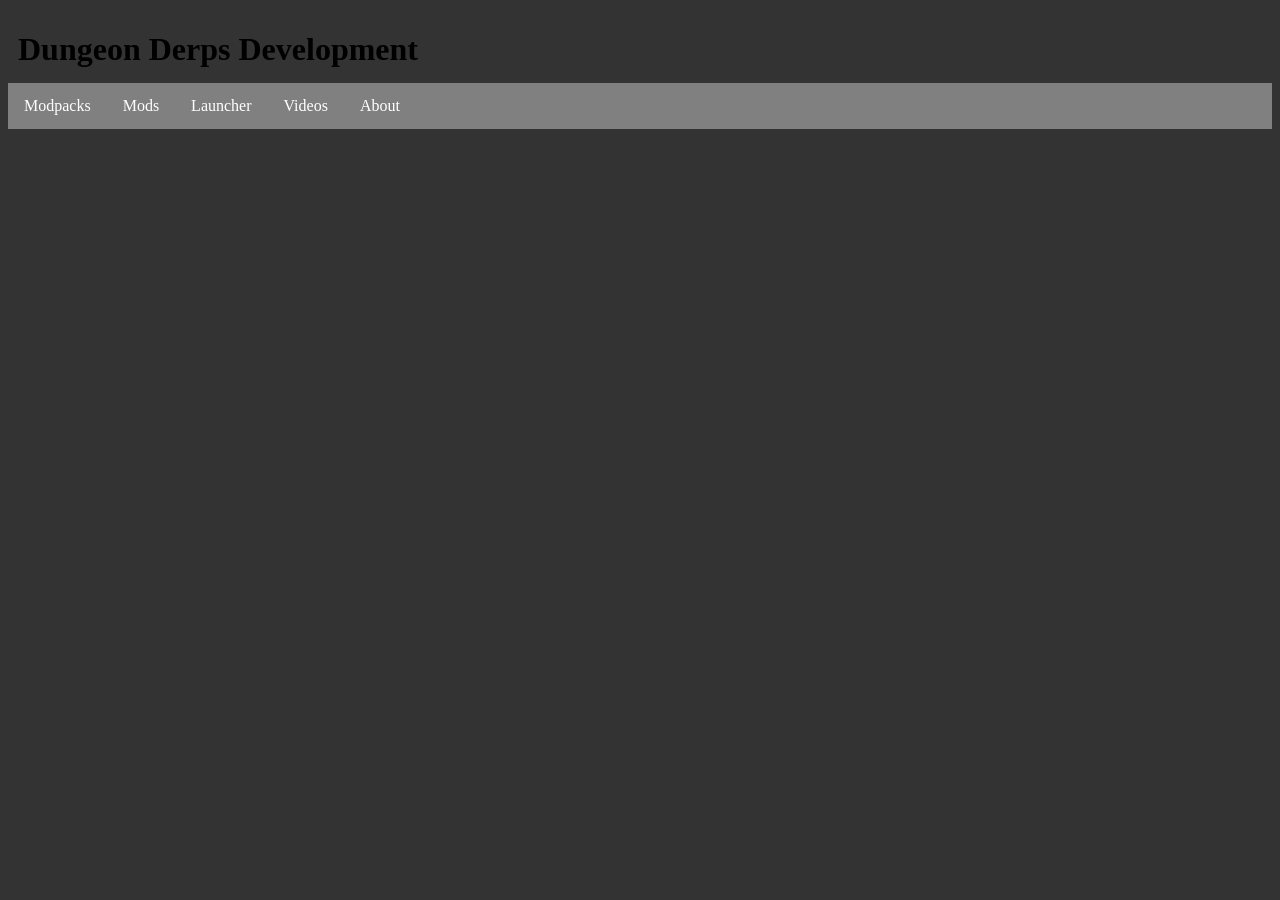
<file: Darkfire/index.html>
<!DOCTYPE html>
<html lang="en">
<head>
    <meta charset="UTF-8">
    <title>Dungeon Derps Development</title>
    <link rel="stylesheet" type="text/css" href="dd.css">
</head>

<body>
    <h1>Dungeon Derps Development</h1>
    <ul>
        <li><a>Modpacks</a></li>
        <li><a>Mods</a></li>
        <li><a>Launcher</a></li>
        <li><a>Videos</a></li>
        <li><a>About</a></li>
    </ul>
</body>
</html>
</file>
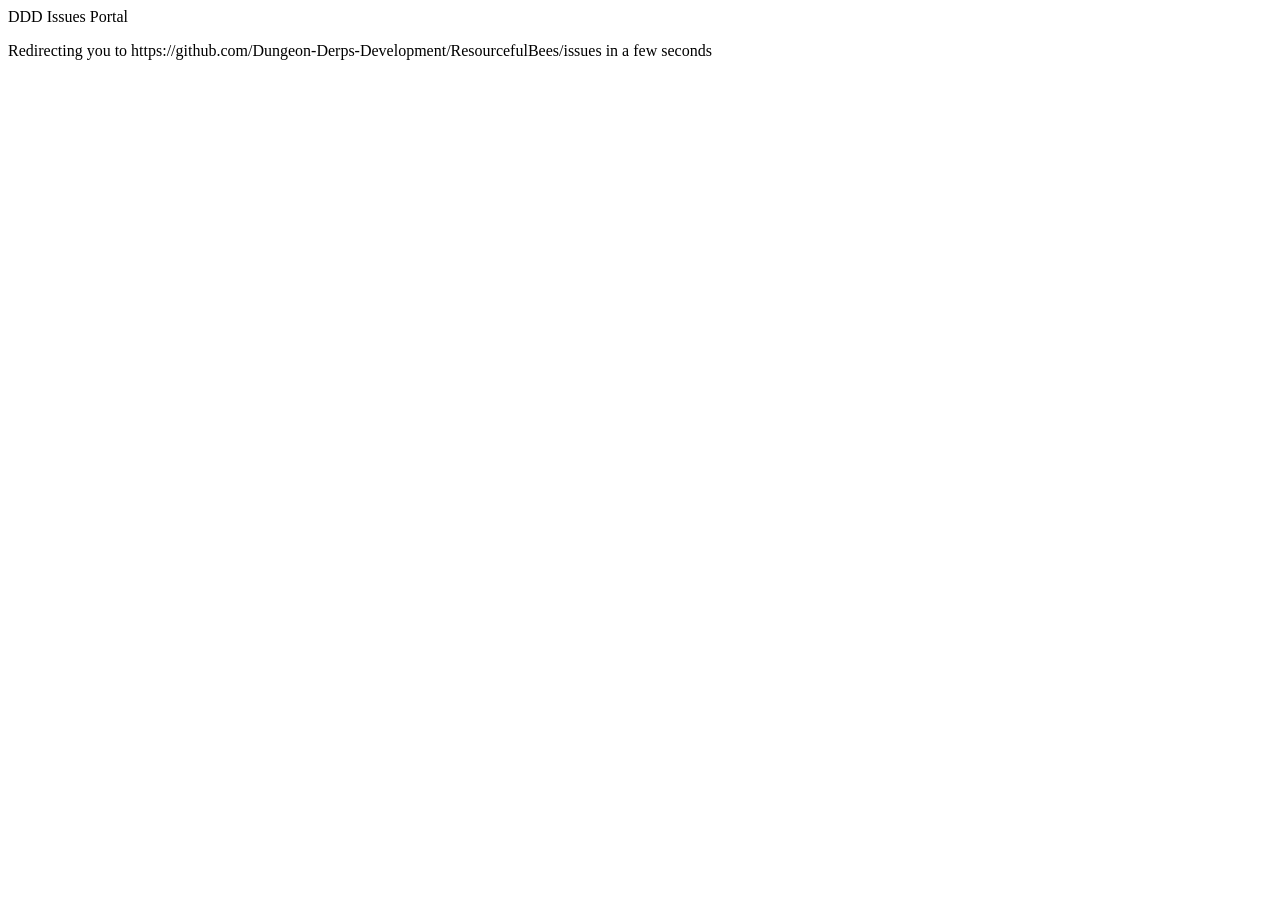
<file: Issues/index.html>
<html>
  <title>Dungeon Derps Issues Portal</title>
  <head>DDD Issues Portal<meta http-equiv="refresh" content="5; url='https://github.com/Dungeon-Derps-Development/ResourcefulBees/issues'" /></head>
  <body>
    <p>Redirecting you to https://github.com/Dungeon-Derps-Development/ResourcefulBees/issues in a few seconds</p>
  </body>
</html>
</file>
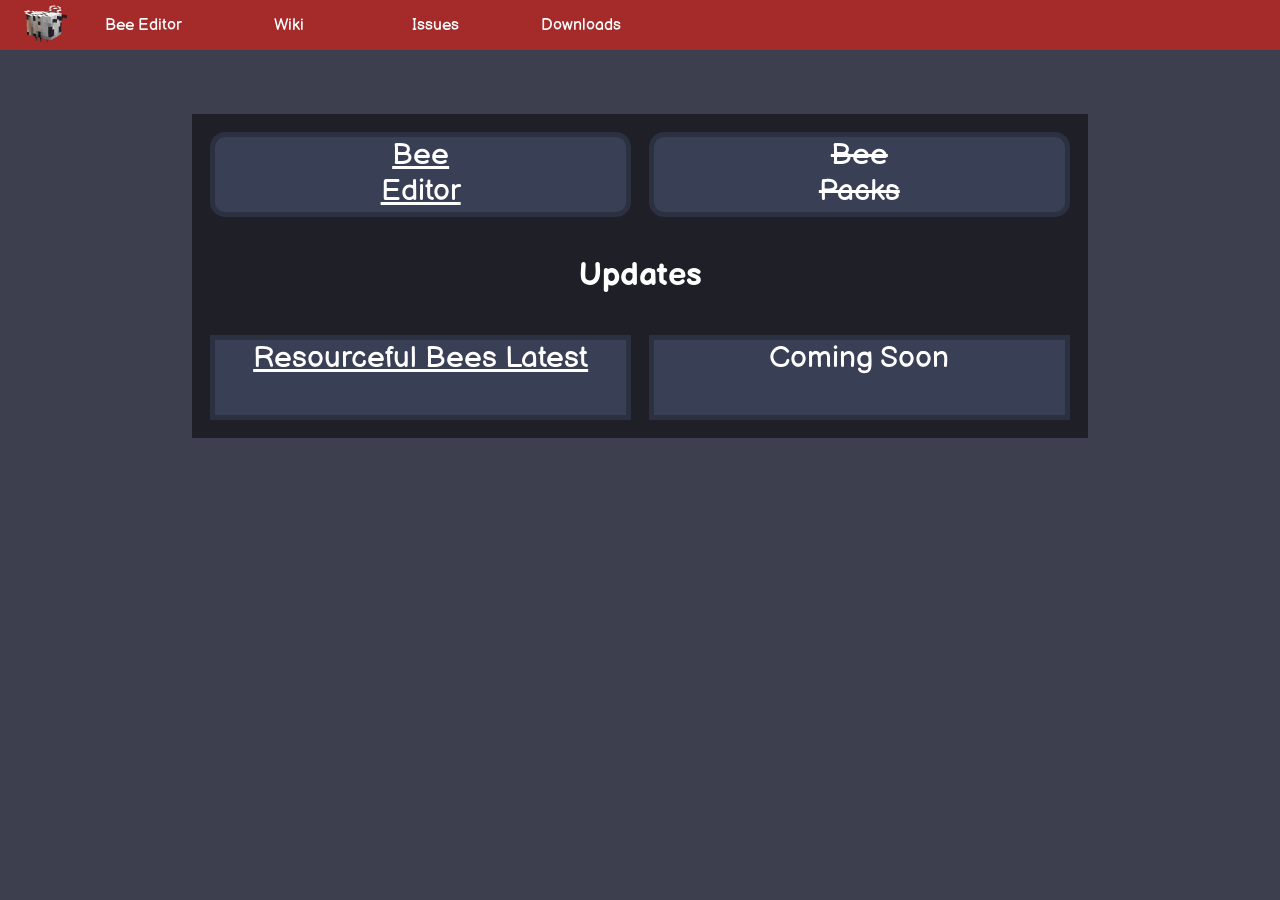
<file: Mods/ResourcefulBees/index.html>
<html>
    <head>
        <link rel="stylesheet" type="text/css" href="./index.css">
        <link rel="stylesheet" type="text/css" href="./main.css">
        <title>
            Resourceful Bees
        </title>
        <link rel="icon" type="image/png" href="./assets/favicon.png">
    </head>
    <body>
        <div class="topnav">
            <a href="./" class="logo"></a>
            <a href="./editor.html" class="nav-buttons"><p class="nav-buttons-text">Bee Editor</p></a>
            <a href="https://github.com/Dungeon-Derps-Development/ResourcefulBees/wiki" class="nav-buttons"><p class="nav-buttons-text">Wiki</p></a>
            <a href="https://github.com/Dungeon-Derps-Development/ResourcefulBees/issues" class="nav-buttons"><p class="nav-buttons-text">Issues</p></a>
            <a href="https://www.curseforge.com/minecraft/mc-mods/resourceful-bees" class="nav-buttons"><p class="nav-buttons-text">Downloads</p></a>
        </div>
        <div class="main">
            <div class="info-panel">
                <div class="info-container">
                    <a href="./editor.html">Bee<br>Editor</a>
                    <a><s>Bee<br>Packs</s></a>
                </div>
                <div class="updates">
                    <h1>Updates</h1>
                    <div class="update-container">
                        <a href="https://www.curseforge.com/minecraft/mc-mods/resourceful-bees/files">Resourceful Bees Latest
                        </a>
                        <a >Coming Soon
                        </a>
                    </div>
                </div>
            </div>
        </div>
    </body>
</html>
</file>
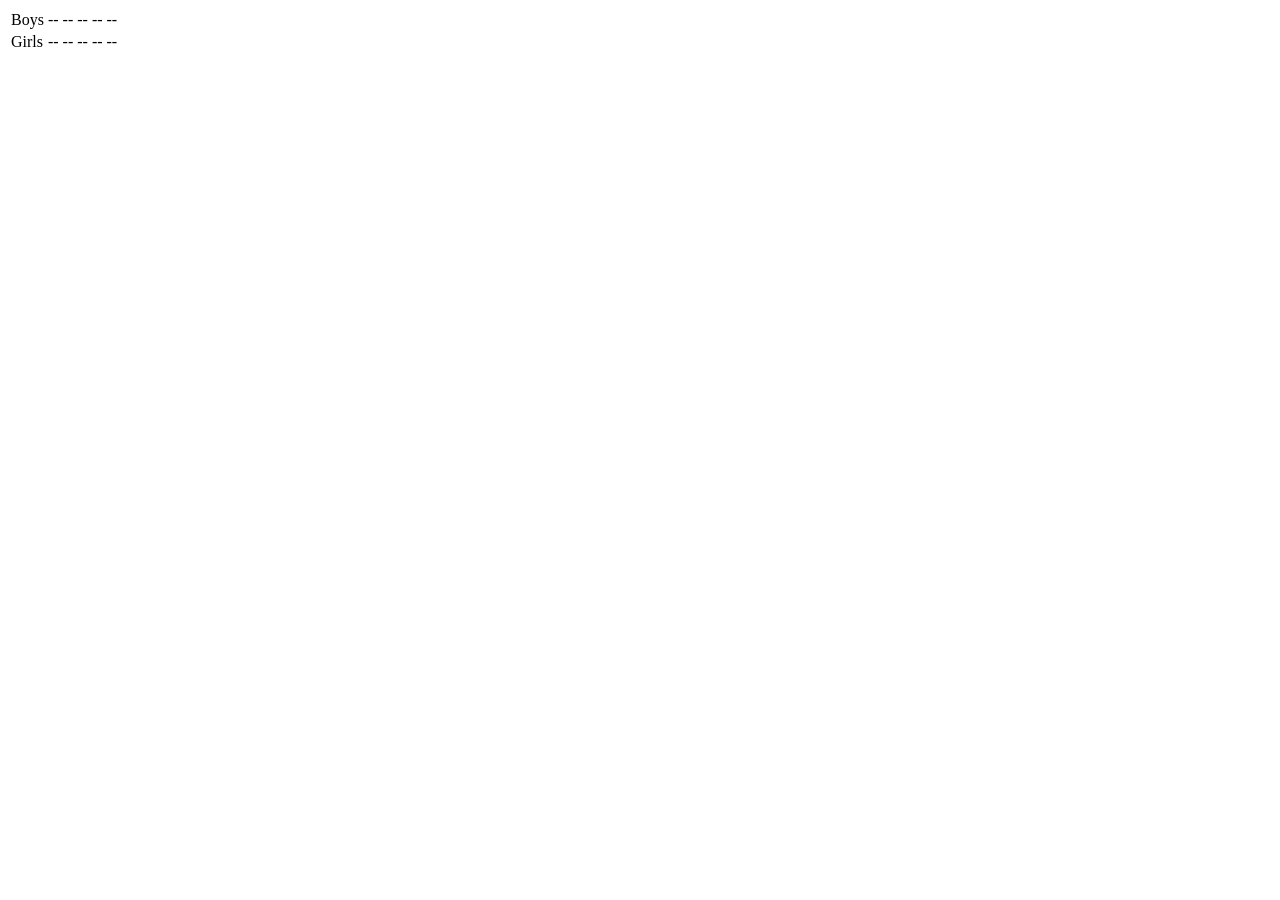
<file: scoreboard.html>
<!DOCTYPE html>
<html lang="en">
<head>
    <meta charset="UTF-8">
    <title>Showmatch Scoreboard</title>
    <link rel="stylesheet" href="https://www.w3schools.com/html/styles.css">
</head>
<body>
  <table>
    <tr>
      <td>Boys</td>
      <td>--</td>
      <td>--</td>
      <td>--</td>
      <td>--</td>
      <td>--</td>
    </tr>
    <tr>
      <td>Girls</td>
      <td>--</td>
      <td>--</td>
      <td>--</td>
      <td>--</td>
      <td>--</td>
    </tr>
  </table>
</body>
</html>
</file>
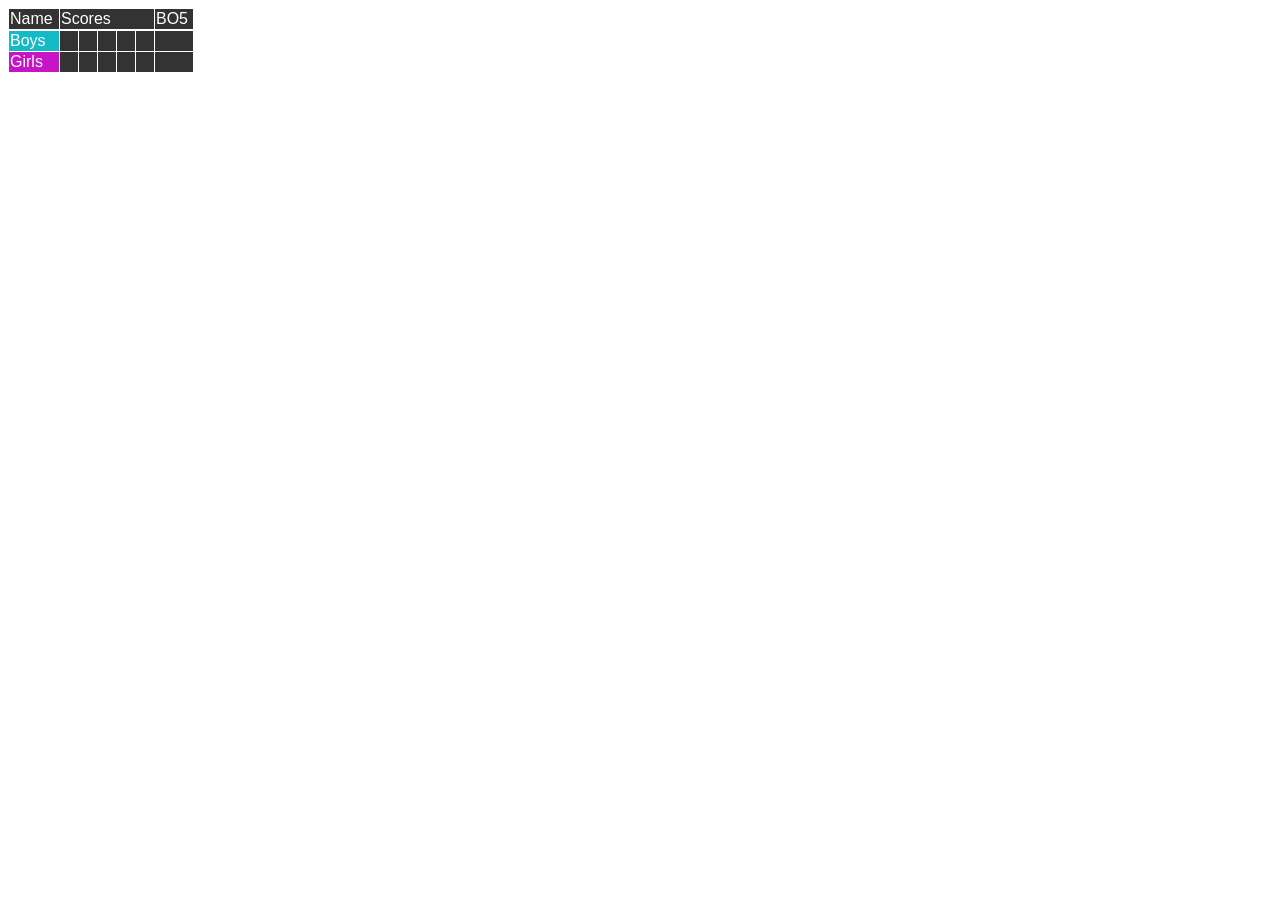
<file: Darkfire/scoreboard.html>
<!DOCTYPE html>
<html lang="en">
<head>
    <style>
        body {
            color: white
        }
        table {
            font-family: arial, sans-serif;
            border-collapse: collapse;
            background: #333333;
        }
        td,th {
            border: 1px solid white;
            width: 16px;
        }
    </style>
    <meta charset="UTF-8" http-equiv="refresh" content="2">
    <title>Showmatch Scoreboard</title>
</head>
<body>
    <table>
        <tr>
            <td style="width:48px;">Name</td>
            <td style="width:92px;">Scores</td>
            <td style="width:36px;">BO5</td>
        </tr>
    </table>
    <table>
        <tr>
            <td style="background:#14bbc7; width:48px;">Boys</td>
            <td></td>
            <td></td>
            <td></td>
            <td></td>
            <td></td>
            <td style="width:36px;"></td>
        </tr>
        <tr>
            <td style="background:#c714c7; width:48px;">Girls</td>
            <td></td>
            <td></td>
            <td></td>
            <td></td>
            <td></td>
            <td style="width:36px;"></td>
        </tr>
  </table>
</body>
</html>
</file>
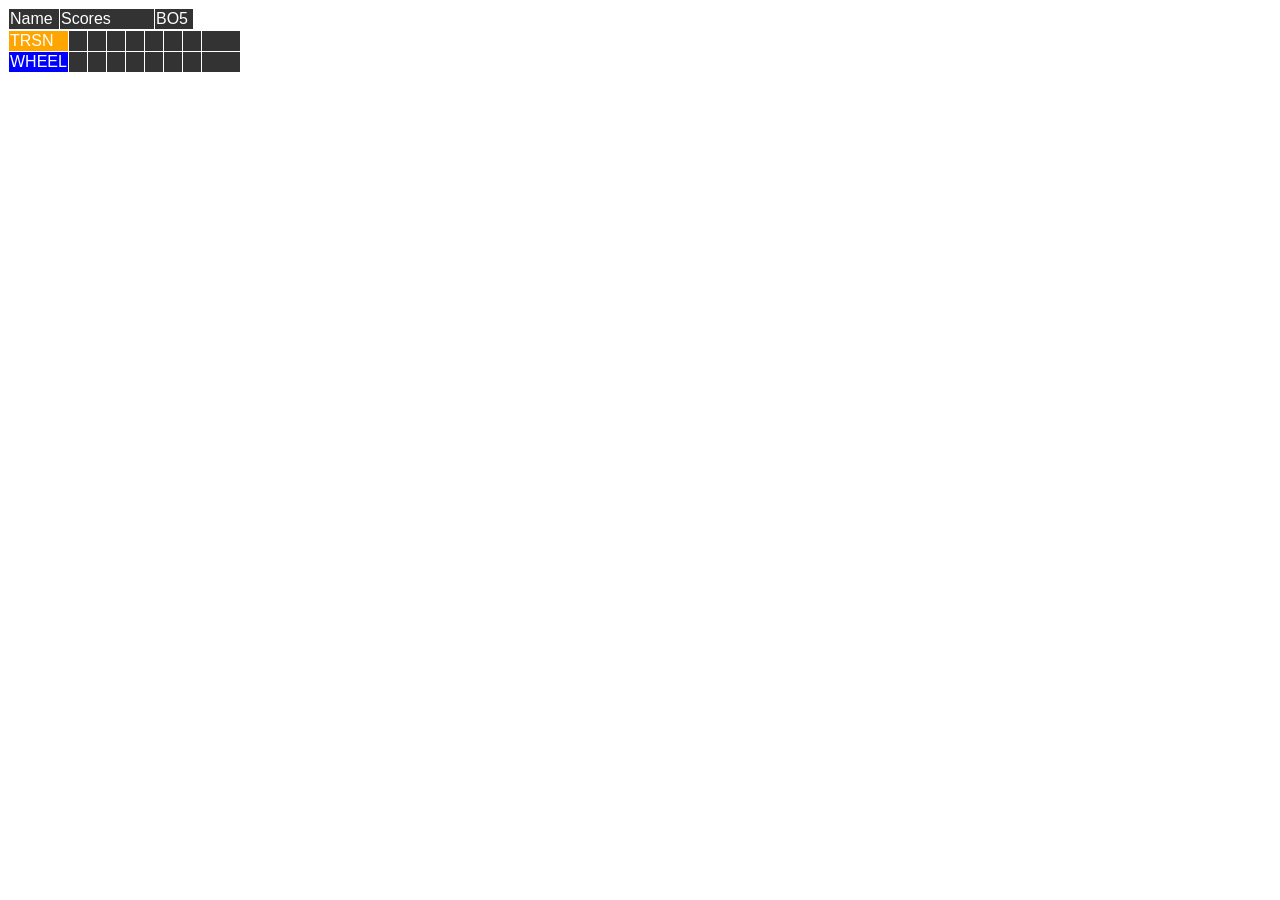
<file: darkfire/scoreboard.html>
<!DOCTYPE html>
<html lang="en">
<head>
    <style>
        body {
            color: white
        }
        table {
            font-family: arial, sans-serif;
            border-collapse: collapse;
            background: #333333;
        }
        td,th {
            border: 1px solid white;
            width: 16px;
        }
    </style>
    <meta charset="UTF-8" http-equiv="refresh" content="2">
    <title>Showmatch Scoreboard</title>
</head>
<body>
    <table>
        <tr>
            <td style="width:48px;">Name</td>
            <td style="width:92px;">Scores</td>
            <td style="width:36px;">BO5</td>
        </tr>
    </table>
    <table>
        <tr>
            <td style="background:orange; width:48px;">TRSN</td>
            <td></td>
            <td></td>
            <td></td>
            <td></td>
            <td></td>
            <td></td>
            <td></td>
            <td style="width:36px;"></td>
        </tr>
        <tr>
            <td style="background:blue; width:48px;">WHEEL</td>
            <td></td>
            <td></td>
            <td></td>
            <td></td>
            <td></td>
            <td></td>
            <td></td>
            <td style="width:36px;"></td>
        </tr>
  </table>
</body>
</html>
</file>
<file: Darkfire/dd.css>
body {
    background-color: #333333;
}

h1 {
    padding: 10px;
    height: 20px;
}

ul {
    list-style-type: none;
    margin: 0;
    padding: 0;
    overflow: hidden;
    background-color: gray;
    position: -webkit-sticky;
    top: 0;
    width: 100%;
}

li a {
    display: block;
    color: white;
    text-align: center;
    padding: 14px 16px;
    text-decoration: none;
}

li {
    float: left;
}
</file>
<file: Mods/ResourcefulBees/index.css>
@import url('https://fonts.googleapis.com/css2?family=Balsamiq+Sans:ital@1&display=swap');

body {
    margin: 0;
    font-family: 'Balsamiq Sans', cursive;
    color: white;
    background-color: #3D3F4E;
    overflow-x: hidden;
}
.topnav {
    display: flex;
    height: 50px;
    background-color: brown;
    margin-top: 0;
    left: 0;
}
.logo {
    padding-left: 20px;
    width: 50px;
    background: url(./assets/logo.png);
    background-repeat: no-repeat;
    background-size: 50px;
    background-origin: content-box;
}
.logo:hover {
    background: url(./assets/logo_hover.png);
    background-repeat: no-repeat;
    background-size: 50px;
    background-origin: content-box;
}
.nav-buttons {
    width: 7.5%;
    text-align: center;
    color: white;
    cursor: pointer;
    padding: 0 25px 0 25px;
    text-decoration: none;
}
.nav-buttons:hover{
    color: gainsboro;
}
.head-text {
    text-align: center;
}
.main {
    padding-bottom: 5%;
}
</file>
<file: Mods/ResourcefulBees/main.css>
.info-panel {
    background-color: rgba(0, 0, 0, 0.5);
    margin-top: 5%;
    width: 70%;
    margin-left: 15%;
}
.info-container {
    display: grid;
    grid-template-columns: 49% 49%;
    column-gap: 2%;
    padding: 2%;
    row-gap: 10%;
}
.info-container > a {
    text-align: center;
    font-size: 30px;
    height: 75px;
    background-color: #393f54;
    color: white;
    border-radius: 15px;
    border: #2c3141 solid 5px;
}
.updates {
    text-align: center;
}

.update-container {
    display: grid;
    grid-template-columns: 49% 49%;
    column-gap: 2%;
    padding: 2%;
    row-gap: 10%;
}
.update-container > a {
    text-align: center;
    font-size: 30px;
    height: 75px;
    background-color: #393f54;
    color: white;
    border: #2c3141 solid 5px;
}
</file>
